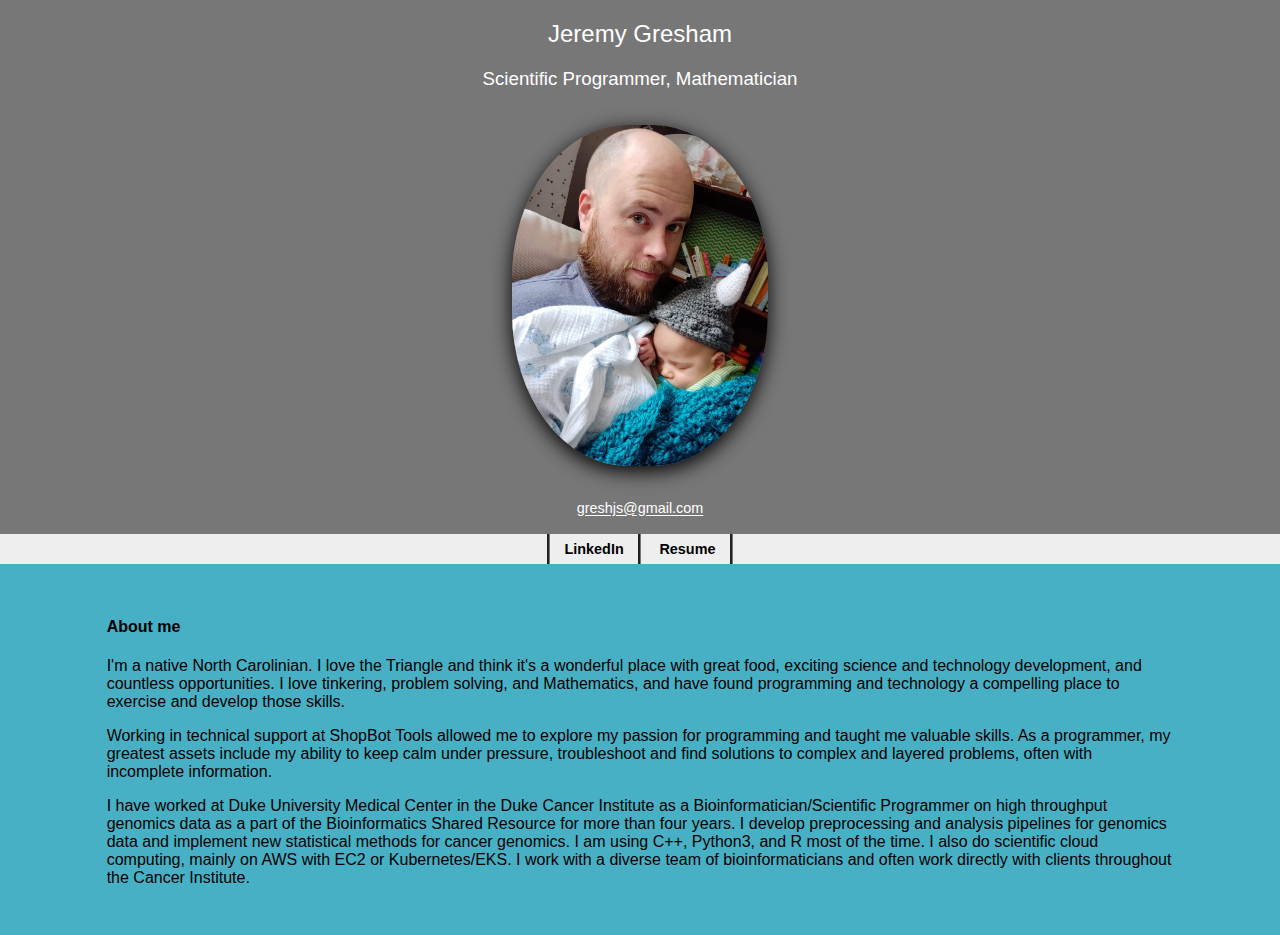
<file: index.html>
<!DOCTYPE html>
<html lang="en">
<html>
<head>
  <title>Jeremy Gresham</title>
  <meta charset="utf-8">
  <link rel="stylesheet" href="../pure-release-0.6.0/pure-min.css">
  <link rel="stylesheet" href="../pure-release-0.6.0/grids-responsive-min.css">
  <meta name="viewport" content="width=device-width, initial-scale=1">
  <link rel="stylesheet" href="./styles.css">
  <script src="jquery-2.1.4.min.js"></script>
</head>

<body>

  <div class="pure-g title">
    <div class="pure-u-1-5">
    </div>

    <div class="pure-u-3-5">
      <a name="noresume"></a>
      <h2 id="name">Jeremy Gresham</h2>
      <h3>Scientific Programmer, Mathematician</h3>
    </div>


    <div class="pure-u-1-5">
    </div>
  </div>


  <div class="pure-g face">
    <div class="pure-u-2-5">
    </div>

    <div class="pure-u-1-5">
      <img class="pure-img" src="./images/JG.jpg" id="face" alt="photo of Jeremy with one of his children"><br>
    </div>

    <div class="pure-u-2-5">
    </div>
  </div>

  <div class="pure-g email">
    <div class="pure-u-1-12">
    </div>
    <div class="pure-u-5-6">
      <a href="mailto:greshjs@gmail.com">greshjs@gmail.com</a>
    </div>
    <div class="pure-u-1-12">
    </div>
  </div>

    <div class="pure-menu pure-menu-horizontal">
      <ul class="pure-menu-list">
        <li class="pure-menu-item"><a class ="pure-menu-link" id="linkedin" href="https://www.linkedin.com/in/jsgresham" target="_blank">LinkedIn</a></li>
        <li class="pure-menu-item"><a class="pure-menu-link" id="resume" href="https://github.com/IHautaI/resume/blob/master/resume.pdf">Resume</a></li>
      </ul>
    </div>

  <div class="pure-g" id="bio">
    <a href="#bio"></a>
    <div class="pure-u-1-12">
    </div>
    <div class="pure-u-5-6">
      <h4>About me</h4>
      <p>
	I'm a native North Carolinian. I love the Triangle and think it's a wonderful place
	with great food, exciting science and technology development, and countless opportunities.
	I love tinkering, problem solving, and Mathematics, and have found
	programming and technology a compelling place to exercise and develop those skills.
      </p>
      <p>
        Working in technical support at ShopBot Tools allowed me to explore my
        passion for programming and taught me valuable skills. As a programmer,
        my greatest assets include my ability to keep calm under pressure,
        troubleshoot and find solutions to complex and layered problems, often
	with incomplete information.
      </p>
      <p>
        I have worked at Duke University Medical Center in the Duke Cancer Institute
        as a Bioinformatician/Scientific Programmer on high throughput genomics data as
        a part of the Bioinformatics Shared Resource for more than four years. I develop preprocessing and analysis pipelines for genomics data and implement new statistical methods for
	cancer genomics. I am using C++, Python3, and R most of the time. I also do scientific
	cloud computing, mainly on AWS with EC2 or Kubernetes/EKS. I work with a diverse team of
	bioinformaticians and often work directly with clients throughout the Cancer Institute.
      </p>
    </div>
    <div class="pure-u-1-12">
    </div>
  </div>
<!--- it was fun, but probably not a good design. swapped to a link
  <div id="pdfholder">
    <a name="resume"></a>
    <a id="noresume" href="#noresume">Close Resume</a>
    <iframe src="https://docs.google.com/gview?url=https://raw.githubusercontent.com/IHautaI/resume/master/resume.pdf&embedded=true" style="width:100%; height:500px;" frameborder="0"></iframe>
  </div>
<script src="./index.js"></script>
--->
</body>
</html>
</file>
<file: pure-release-0.6.0/grids-responsive-min.css>
/*!
Pure v0.6.0
Copyright 2014 Yahoo! Inc. All rights reserved.
Licensed under the BSD License.
https://github.com/yahoo/pure/blob/master/LICENSE.md
*/
@media screen and (min-width:35.5em){.pure-u-sm-1,.pure-u-sm-1-1,.pure-u-sm-1-2,.pure-u-sm-1-3,.pure-u-sm-2-3,.pure-u-sm-1-4,.pure-u-sm-3-4,.pure-u-sm-1-5,.pure-u-sm-2-5,.pure-u-sm-3-5,.pure-u-sm-4-5,.pure-u-sm-5-5,.pure-u-sm-1-6,.pure-u-sm-5-6,.pure-u-sm-1-8,.pure-u-sm-3-8,.pure-u-sm-5-8,.pure-u-sm-7-8,.pure-u-sm-1-12,.pure-u-sm-5-12,.pure-u-sm-7-12,.pure-u-sm-11-12,.pure-u-sm-1-24,.pure-u-sm-2-24,.pure-u-sm-3-24,.pure-u-sm-4-24,.pure-u-sm-5-24,.pure-u-sm-6-24,.pure-u-sm-7-24,.pure-u-sm-8-24,.pure-u-sm-9-24,.pure-u-sm-10-24,.pure-u-sm-11-24,.pure-u-sm-12-24,.pure-u-sm-13-24,.pure-u-sm-14-24,.pure-u-sm-15-24,.pure-u-sm-16-24,.pure-u-sm-17-24,.pure-u-sm-18-24,.pure-u-sm-19-24,.pure-u-sm-20-24,.pure-u-sm-21-24,.pure-u-sm-22-24,.pure-u-sm-23-24,.pure-u-sm-24-24{display:inline-block;*display:inline;zoom:1;letter-spacing:normal;word-spacing:normal;vertical-align:top;text-rendering:auto}.pure-u-sm-1-24{width:4.1667%;*width:4.1357%}.pure-u-sm-1-12,.pure-u-sm-2-24{width:8.3333%;*width:8.3023%}.pure-u-sm-1-8,.pure-u-sm-3-24{width:12.5%;*width:12.469%}.pure-u-sm-1-6,.pure-u-sm-4-24{width:16.6667%;*width:16.6357%}.pure-u-sm-1-5{width:20%;*width:19.969%}.pure-u-sm-5-24{width:20.8333%;*width:20.8023%}.pure-u-sm-1-4,.pure-u-sm-6-24{width:25%;*width:24.969%}.pure-u-sm-7-24{width:29.1667%;*width:29.1357%}.pure-u-sm-1-3,.pure-u-sm-8-24{width:33.3333%;*width:33.3023%}.pure-u-sm-3-8,.pure-u-sm-9-24{width:37.5%;*width:37.469%}.pure-u-sm-2-5{width:40%;*width:39.969%}.pure-u-sm-5-12,.pure-u-sm-10-24{width:41.6667%;*width:41.6357%}.pure-u-sm-11-24{width:45.8333%;*width:45.8023%}.pure-u-sm-1-2,.pure-u-sm-12-24{width:50%;*width:49.969%}.pure-u-sm-13-24{width:54.1667%;*width:54.1357%}.pure-u-sm-7-12,.pure-u-sm-14-24{width:58.3333%;*width:58.3023%}.pure-u-sm-3-5{width:60%;*width:59.969%}.pure-u-sm-5-8,.pure-u-sm-15-24{width:62.5%;*width:62.469%}.pure-u-sm-2-3,.pure-u-sm-16-24{width:66.6667%;*width:66.6357%}.pure-u-sm-17-24{width:70.8333%;*width:70.8023%}.pure-u-sm-3-4,.pure-u-sm-18-24{width:75%;*width:74.969%}.pure-u-sm-19-24{width:79.1667%;*width:79.1357%}.pure-u-sm-4-5{width:80%;*width:79.969%}.pure-u-sm-5-6,.pure-u-sm-20-24{width:83.3333%;*width:83.3023%}.pure-u-sm-7-8,.pure-u-sm-21-24{width:87.5%;*width:87.469%}.pure-u-sm-11-12,.pure-u-sm-22-24{width:91.6667%;*width:91.6357%}.pure-u-sm-23-24{width:95.8333%;*width:95.8023%}.pure-u-sm-1,.pure-u-sm-1-1,.pure-u-sm-5-5,.pure-u-sm-24-24{width:100%}}@media screen and (min-width:48em){.pure-u-md-1,.pure-u-md-1-1,.pure-u-md-1-2,.pure-u-md-1-3,.pure-u-md-2-3,.pure-u-md-1-4,.pure-u-md-3-4,.pure-u-md-1-5,.pure-u-md-2-5,.pure-u-md-3-5,.pure-u-md-4-5,.pure-u-md-5-5,.pure-u-md-1-6,.pure-u-md-5-6,.pure-u-md-1-8,.pure-u-md-3-8,.pure-u-md-5-8,.pure-u-md-7-8,.pure-u-md-1-12,.pure-u-md-5-12,.pure-u-md-7-12,.pure-u-md-11-12,.pure-u-md-1-24,.pure-u-md-2-24,.pure-u-md-3-24,.pure-u-md-4-24,.pure-u-md-5-24,.pure-u-md-6-24,.pure-u-md-7-24,.pure-u-md-8-24,.pure-u-md-9-24,.pure-u-md-10-24,.pure-u-md-11-24,.pure-u-md-12-24,.pure-u-md-13-24,.pure-u-md-14-24,.pure-u-md-15-24,.pure-u-md-16-24,.pure-u-md-17-24,.pure-u-md-18-24,.pure-u-md-19-24,.pure-u-md-20-24,.pure-u-md-21-24,.pure-u-md-22-24,.pure-u-md-23-24,.pure-u-md-24-24{display:inline-block;*display:inline;zoom:1;letter-spacing:normal;word-spacing:normal;vertical-align:top;text-rendering:auto}.pure-u-md-1-24{width:4.1667%;*width:4.1357%}.pure-u-md-1-12,.pure-u-md-2-24{width:8.3333%;*width:8.3023%}.pure-u-md-1-8,.pure-u-md-3-24{width:12.5%;*width:12.469%}.pure-u-md-1-6,.pure-u-md-4-24{width:16.6667%;*width:16.6357%}.pure-u-md-1-5{width:20%;*width:19.969%}.pure-u-md-5-24{width:20.8333%;*width:20.8023%}.pure-u-md-1-4,.pure-u-md-6-24{width:25%;*width:24.969%}.pure-u-md-7-24{width:29.1667%;*width:29.1357%}.pure-u-md-1-3,.pure-u-md-8-24{width:33.3333%;*width:33.3023%}.pure-u-md-3-8,.pure-u-md-9-24{width:37.5%;*width:37.469%}.pure-u-md-2-5{width:40%;*width:39.969%}.pure-u-md-5-12,.pure-u-md-10-24{width:41.6667%;*width:41.6357%}.pure-u-md-11-24{width:45.8333%;*width:45.8023%}.pure-u-md-1-2,.pure-u-md-12-24{width:50%;*width:49.969%}.pure-u-md-13-24{width:54.1667%;*width:54.1357%}.pure-u-md-7-12,.pure-u-md-14-24{width:58.3333%;*width:58.3023%}.pure-u-md-3-5{width:60%;*width:59.969%}.pure-u-md-5-8,.pure-u-md-15-24{width:62.5%;*width:62.469%}.pure-u-md-2-3,.pure-u-md-16-24{width:66.6667%;*width:66.6357%}.pure-u-md-17-24{width:70.8333%;*width:70.8023%}.pure-u-md-3-4,.pure-u-md-18-24{width:75%;*width:74.969%}.pure-u-md-19-24{width:79.1667%;*width:79.1357%}.pure-u-md-4-5{width:80%;*width:79.969%}.pure-u-md-5-6,.pure-u-md-20-24{width:83.3333%;*width:83.3023%}.pure-u-md-7-8,.pure-u-md-21-24{width:87.5%;*width:87.469%}.pure-u-md-11-12,.pure-u-md-22-24{width:91.6667%;*width:91.6357%}.pure-u-md-23-24{width:95.8333%;*width:95.8023%}.pure-u-md-1,.pure-u-md-1-1,.pure-u-md-5-5,.pure-u-md-24-24{width:100%}}@media screen and (min-width:64em){.pure-u-lg-1,.pure-u-lg-1-1,.pure-u-lg-1-2,.pure-u-lg-1-3,.pure-u-lg-2-3,.pure-u-lg-1-4,.pure-u-lg-3-4,.pure-u-lg-1-5,.pure-u-lg-2-5,.pure-u-lg-3-5,.pure-u-lg-4-5,.pure-u-lg-5-5,.pure-u-lg-1-6,.pure-u-lg-5-6,.pure-u-lg-1-8,.pure-u-lg-3-8,.pure-u-lg-5-8,.pure-u-lg-7-8,.pure-u-lg-1-12,.pure-u-lg-5-12,.pure-u-lg-7-12,.pure-u-lg-11-12,.pure-u-lg-1-24,.pure-u-lg-2-24,.pure-u-lg-3-24,.pure-u-lg-4-24,.pure-u-lg-5-24,.pure-u-lg-6-24,.pure-u-lg-7-24,.pure-u-lg-8-24,.pure-u-lg-9-24,.pure-u-lg-10-24,.pure-u-lg-11-24,.pure-u-lg-12-24,.pure-u-lg-13-24,.pure-u-lg-14-24,.pure-u-lg-15-24,.pure-u-lg-16-24,.pure-u-lg-17-24,.pure-u-lg-18-24,.pure-u-lg-19-24,.pure-u-lg-20-24,.pure-u-lg-21-24,.pure-u-lg-22-24,.pure-u-lg-23-24,.pure-u-lg-24-24{display:inline-block;*display:inline;zoom:1;letter-spacing:normal;word-spacing:normal;vertical-align:top;text-rendering:auto}.pure-u-lg-1-24{width:4.1667%;*width:4.1357%}.pure-u-lg-1-12,.pure-u-lg-2-24{width:8.3333%;*width:8.3023%}.pure-u-lg-1-8,.pure-u-lg-3-24{width:12.5%;*width:12.469%}.pure-u-lg-1-6,.pure-u-lg-4-24{width:16.6667%;*width:16.6357%}.pure-u-lg-1-5{width:20%;*width:19.969%}.pure-u-lg-5-24{width:20.8333%;*width:20.8023%}.pure-u-lg-1-4,.pure-u-lg-6-24{width:25%;*width:24.969%}.pure-u-lg-7-24{width:29.1667%;*width:29.1357%}.pure-u-lg-1-3,.pure-u-lg-8-24{width:33.3333%;*width:33.3023%}.pure-u-lg-3-8,.pure-u-lg-9-24{width:37.5%;*width:37.469%}.pure-u-lg-2-5{width:40%;*width:39.969%}.pure-u-lg-5-12,.pure-u-lg-10-24{width:41.6667%;*width:41.6357%}.pure-u-lg-11-24{width:45.8333%;*width:45.8023%}.pure-u-lg-1-2,.pure-u-lg-12-24{width:50%;*width:49.969%}.pure-u-lg-13-24{width:54.1667%;*width:54.1357%}.pure-u-lg-7-12,.pure-u-lg-14-24{width:58.3333%;*width:58.3023%}.pure-u-lg-3-5{width:60%;*width:59.969%}.pure-u-lg-5-8,.pure-u-lg-15-24{width:62.5%;*width:62.469%}.pure-u-lg-2-3,.pure-u-lg-16-24{width:66.6667%;*width:66.6357%}.pure-u-lg-17-24{width:70.8333%;*width:70.8023%}.pure-u-lg-3-4,.pure-u-lg-18-24{width:75%;*width:74.969%}.pure-u-lg-19-24{width:79.1667%;*width:79.1357%}.pure-u-lg-4-5{width:80%;*width:79.969%}.pure-u-lg-5-6,.pure-u-lg-20-24{width:83.3333%;*width:83.3023%}.pure-u-lg-7-8,.pure-u-lg-21-24{width:87.5%;*width:87.469%}.pure-u-lg-11-12,.pure-u-lg-22-24{width:91.6667%;*width:91.6357%}.pure-u-lg-23-24{width:95.8333%;*width:95.8023%}.pure-u-lg-1,.pure-u-lg-1-1,.pure-u-lg-5-5,.pure-u-lg-24-24{width:100%}}@media screen and (min-width:80em){.pure-u-xl-1,.pure-u-xl-1-1,.pure-u-xl-1-2,.pure-u-xl-1-3,.pure-u-xl-2-3,.pure-u-xl-1-4,.pure-u-xl-3-4,.pure-u-xl-1-5,.pure-u-xl-2-5,.pure-u-xl-3-5,.pure-u-xl-4-5,.pure-u-xl-5-5,.pure-u-xl-1-6,.pure-u-xl-5-6,.pure-u-xl-1-8,.pure-u-xl-3-8,.pure-u-xl-5-8,.pure-u-xl-7-8,.pure-u-xl-1-12,.pure-u-xl-5-12,.pure-u-xl-7-12,.pure-u-xl-11-12,.pure-u-xl-1-24,.pure-u-xl-2-24,.pure-u-xl-3-24,.pure-u-xl-4-24,.pure-u-xl-5-24,.pure-u-xl-6-24,.pure-u-xl-7-24,.pure-u-xl-8-24,.pure-u-xl-9-24,.pure-u-xl-10-24,.pure-u-xl-11-24,.pure-u-xl-12-24,.pure-u-xl-13-24,.pure-u-xl-14-24,.pure-u-xl-15-24,.pure-u-xl-16-24,.pure-u-xl-17-24,.pure-u-xl-18-24,.pure-u-xl-19-24,.pure-u-xl-20-24,.pure-u-xl-21-24,.pure-u-xl-22-24,.pure-u-xl-23-24,.pure-u-xl-24-24{display:inline-block;*display:inline;zoom:1;letter-spacing:normal;word-spacing:normal;vertical-align:top;text-rendering:auto}.pure-u-xl-1-24{width:4.1667%;*width:4.1357%}.pure-u-xl-1-12,.pure-u-xl-2-24{width:8.3333%;*width:8.3023%}.pure-u-xl-1-8,.pure-u-xl-3-24{width:12.5%;*width:12.469%}.pure-u-xl-1-6,.pure-u-xl-4-24{width:16.6667%;*width:16.6357%}.pure-u-xl-1-5{width:20%;*width:19.969%}.pure-u-xl-5-24{width:20.8333%;*width:20.8023%}.pure-u-xl-1-4,.pure-u-xl-6-24{width:25%;*width:24.969%}.pure-u-xl-7-24{width:29.1667%;*width:29.1357%}.pure-u-xl-1-3,.pure-u-xl-8-24{width:33.3333%;*width:33.3023%}.pure-u-xl-3-8,.pure-u-xl-9-24{width:37.5%;*width:37.469%}.pure-u-xl-2-5{width:40%;*width:39.969%}.pure-u-xl-5-12,.pure-u-xl-10-24{width:41.6667%;*width:41.6357%}.pure-u-xl-11-24{width:45.8333%;*width:45.8023%}.pure-u-xl-1-2,.pure-u-xl-12-24{width:50%;*width:49.969%}.pure-u-xl-13-24{width:54.1667%;*width:54.1357%}.pure-u-xl-7-12,.pure-u-xl-14-24{width:58.3333%;*width:58.3023%}.pure-u-xl-3-5{width:60%;*width:59.969%}.pure-u-xl-5-8,.pure-u-xl-15-24{width:62.5%;*width:62.469%}.pure-u-xl-2-3,.pure-u-xl-16-24{width:66.6667%;*width:66.6357%}.pure-u-xl-17-24{width:70.8333%;*width:70.8023%}.pure-u-xl-3-4,.pure-u-xl-18-24{width:75%;*width:74.969%}.pure-u-xl-19-24{width:79.1667%;*width:79.1357%}.pure-u-xl-4-5{width:80%;*width:79.969%}.pure-u-xl-5-6,.pure-u-xl-20-24{width:83.3333%;*width:83.3023%}.pure-u-xl-7-8,.pure-u-xl-21-24{width:87.5%;*width:87.469%}.pure-u-xl-11-12,.pure-u-xl-22-24{width:91.6667%;*width:91.6357%}.pure-u-xl-23-24{width:95.8333%;*width:95.8023%}.pure-u-xl-1,.pure-u-xl-1-1,.pure-u-xl-5-5,.pure-u-xl-24-24{width:100%}}
</file>
<file: styles.css>
body {
  background-color: #47B0C5;
}

.face {
  background-color: #777777;
  width: 100%;
  padding-top: 1em;
}

.title {
  background-color: #777777;
  text-align: center;
}

.title h3 {
  color: white;
  font-weight: lighter;
}

#face {
  border-radius:45%;
  -webkit-box-shadow: 0px 5px 20px;
/*  -webkit-transform: rotate(-90deg);
  -moz-transform: rotate(-90deg);
  -ms-transform: rotate(-90deg);
  -o-transform: rotate(-90deg);
  transform: rotate(-90deg)
*/
}

#name {
  font-weight: lighter;
  color: white;
}

.email {
  background-color: #777777;
  text-align: center;
  padding-top: 1em;
  padding-bottom: 1em;
  width: 100%;
}

.email a {
  color: white;
  font-weight: normal;
  font-size: .9em;
  padding-top: 1em;
}

.email a:hover {
  color: black;
}

.pure-menu {
  text-align: center;
  background-color: #eee;
  font-size: .9em;
}

#linkedin {
  border-left: #777777;
  border-right: #777777;
  border-left-size: .1em;
  border-right-size: .1em;
  border-left-style: groove;
  border-right-style: groove;
}

#resume {
  border-right: #777777;
  border-right-size: .1em;
  border-right-style: groove;
}

.pure-menu a {
  color: black;
  font-weight: bold;
}

.pure-menu-link:hover, .pure-menu-link:focus {
  background-color: #ddd;
}

.underface {
  text-align: center;
  background-color: white;
}

.underface-left {
  padding-top: 2em;
  font-size: .8em;
}

.underface-right {
  padding-top: 2em;
  font-size: .8em;
}

.underface-center .pure-menu-link {
  /*width: 60%;*/
  border: #777777;
  border-width:.1em;
  border-style:ridge;
  border-bottom: none;
  border-top:none;
  color: #777777;
  font-weight: bold;
}

#github {
  border-bottom: #3D2F91;
  /*border-bottom-width: .1em;
  border-bottom-style: groove;*/
}
#linkedin {
  border-bottom: #3D2F91;
  /*border-bottom-width: .1em;
  border-bottom-style: groove;*/
}



#bio {
  background-color: #47B0C5;
  padding-top: 2em;
  padding-bottom: 2em;
}

#about {
  border-right: #47B0C5;
  border-right-width: .1em;
  border-right-style: ridge;
}
#bio p {
  text-align: left;
  box-sizing:border-box;
}

#bio .pure-u-4-5 {
  text-align: left;
}


#extra {
  background-color: white;
}

#pdfholder {
  text-align: center;
  display:none;
}
</file>
